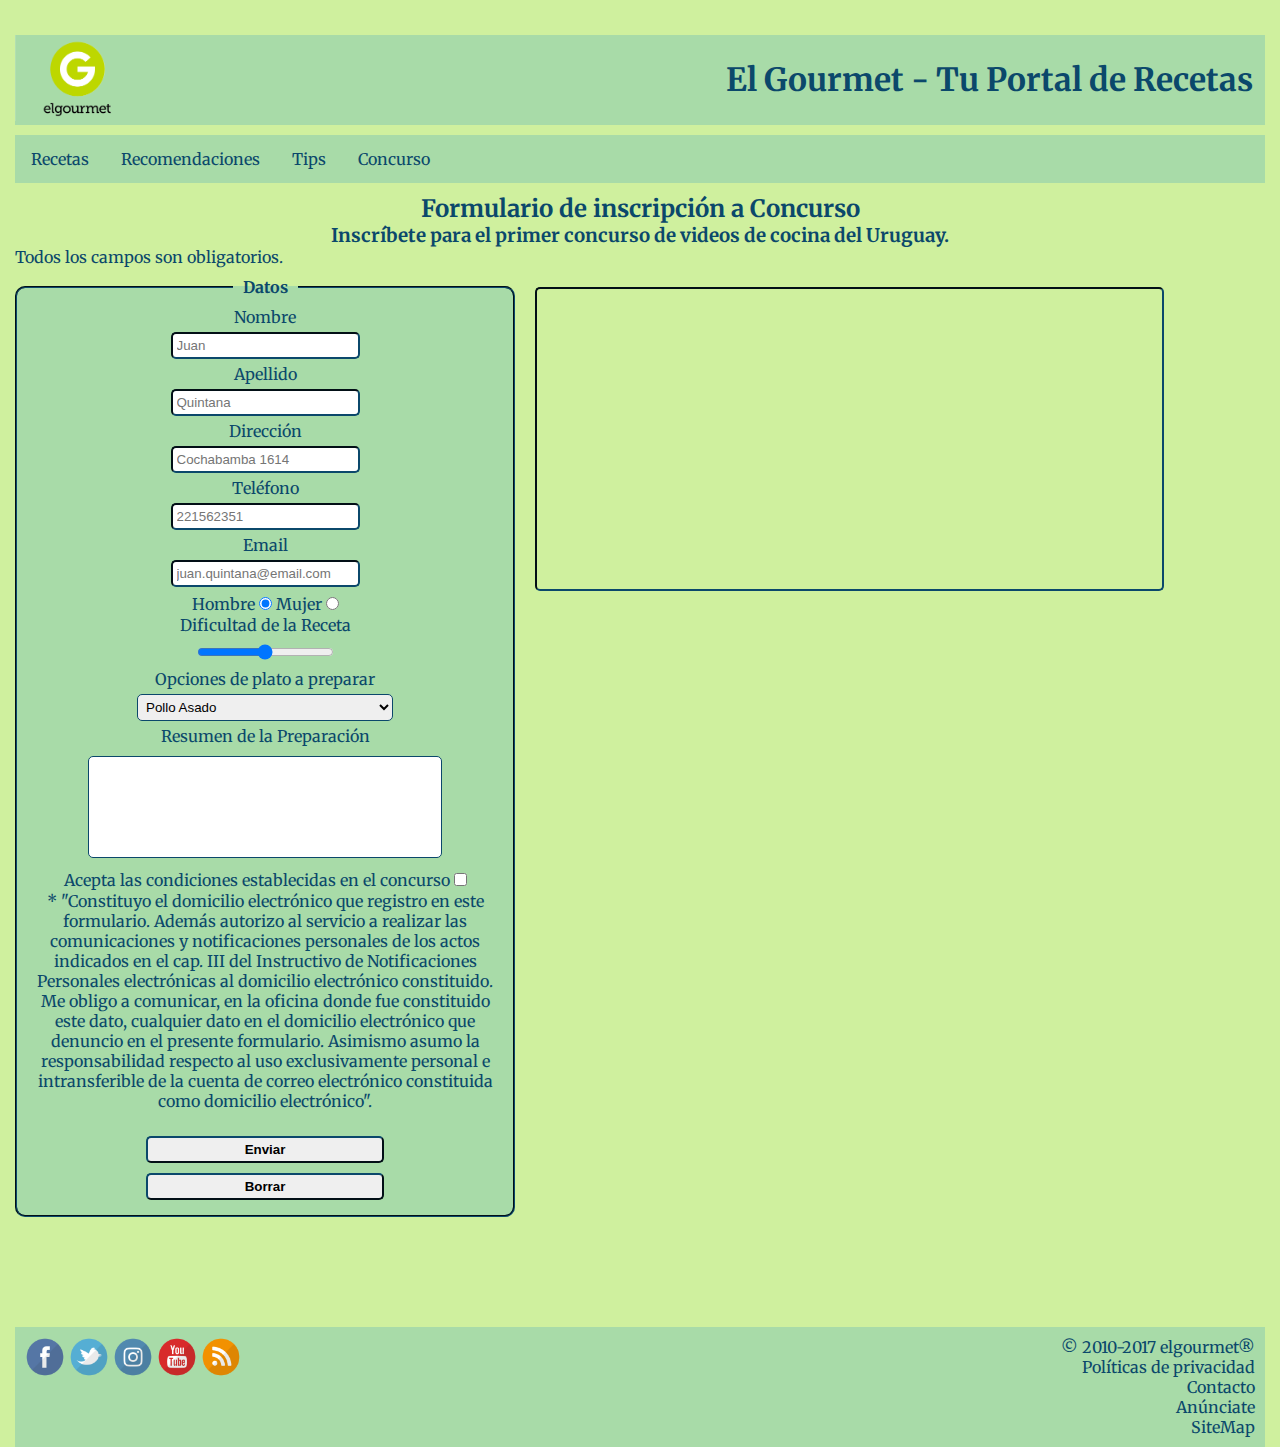
<file: concurso.html>
<!DOCTYPE html>
<html lang="es">
    <head>
        <meta charset="UTF-8">
        <meta name="viewport" content="width=device-width, initial-scale=1.0">
        <meta name="keywords" content="recetas,cocina">
        <meta name="description" content="Las mejores recetas al alcance de tu mano, en esta página podras encontrar desde recetas faciles y economicas hasta las platos mas complejos.">
        <meta name="author" content="Diego Garcia">
        <!--Titulo de la pagina-->
        <title>El Gourmet - Las Mejores Recetas</title>
        <link rel="shortcut icon" href="img/LogoGourmet.png">
        <!--Estilo de la pagina-->
        <link href="css/style.css" rel="stylesheet" type="text/css">
        <link href="https://fonts.googleapis.com/css?family=Merriweather" rel="stylesheet">
        
    </head>
    <body>
        <header><img class="logo" src="img/LogoGourmet.png" alt="logo" title="logo"><h1>El Gourmet - Tu Portal de Recetas</h1></header>
        <nav>
            <ul>
                <li><a href="index.html" title="Recetas">Recetas</a></li>
                <li><a href="#recomendaciones" title="Recomendaciones">Recomendaciones</a></li>
                <li><a href="#tips" title="Tips">Tips</a></li>
                <li><a href="concurso.html" title="Concurso">Concurso</a></li>
            </ul>
        </nav>
        <!--Main Section of the page, excludes menu, header, footer, etc-->
        <main>
            <h2>Formulario de inscripción a Concurso</h2>
            <h3>Inscríbete para el primer concurso de videos de cocina del Uruguay.</h3>
            <p>Todos los campos son obligatorios.</p>
            <form>
                <fieldset>
                    <legend>Datos</legend>
                    <label for="firstName" title="Nombre">Nombre</label>
                    <input type="text" id="firstName" name="firstName" placeholder="Juan" required="required">
                    <label for="lastName" title="Apellido">Apellido</label>
                    <input type="text" id="lastName" name="lastName" placeholder="Quintana" required="required">
                    <label for="address" title="Dirección">Dirección</label>
                    <input type="text" id="address" name="address" placeholder="Cochabamba 1614" required="required">
                    <label for="telephone" title="Teléfono">Teléfono</label>
                    <input type="tel" id="telephone" name="telephone" placeholder="221562351" required="required">
                    <label for="email" title="Email">Email</label>
                    <input type="email" id="email" name="email" placeholder="juan.quintana@email.com" required="required">
                    <label for="male" class="inline" title="Hombre">Hombre</label>
                    <input type="radio" id="male" name="sex" required="required" checked="checked">
                    <label for="female" class="inline" title="Mujer">Mujer</label>
                    <input type="radio" id="female" name="sex" required="required">
                    <label for="difficulty" title="Dificultad de la Receta">Dificultad de la Receta</label>
                    <input type="range" min="1" max="5" id="difficulty" name="difficulty">
                    <label for="dish" title="Opciones de plato a preparar">Opciones de plato a preparar</label>
                    <select id="dish" name="dish">
                        <option value="1">Pollo Asado</option>
                        <option value="2">Pasta</option>
                        <option value="3">Fideos Adria Vencidos solo con aceite</option>
                        <option value="4">Arroz con "atún"</option>
                        <option value="5">Lasagna</option>
                    </select>
                    <label for="preparation" title="Resumen de la Preparación">Resumen de la Preparación</label>
                    <textarea id="preparation"></textarea>
                    <label for="terms" class="inline" title="Acepta las condiciones establecidas en el concurso">Acepta las condiciones establecidas en el concurso</label>
                    <input type="checkbox" id="terms" class="inline" name="terms" required="required">
                    <p>* "Constituyo el domicilio electrónico que registro en este formulario. Además autorizo al servicio a realizar las comunicaciones y notificaciones personales de los actos indicados en el cap. III del Instructivo de Notificaciones Personales electrónicas al domicilio electrónico constituido. Me obligo a comunicar, en la oficina donde fue constituido este dato, cualquier dato en el domicilio electrónico que denuncio en el presente formulario. Asimismo asumo la responsabilidad respecto al uso exclusivamente personal e intransferible de la cuenta de correo electrónico constituida como domicilio electrónico".</p>
                    <br>
                    <input class="button inline" type="submit" value="Enviar">
                    <input class="button inline" type="reset" value="Borrar">
                </fieldset>
            </form>
            <div class="embed-responsive">
                <iframe src="https://www.google.com/maps/embed?pb=!1m14!1m12!1m3!1d18506.135633880564!2d-56.16038295672195!3d-34.92016174745834!2m3!1f0!2f0!3f0!3m2!1i1024!2i768!4f13.1!5e0!3m2!1sen!2suy!4v1502634274819" allowfullscreen></iframe>
            </div>
            
        </main>
        <!--Pie de página-->
        <footer>
            <ul class="inline leftAlign">
                <li class="inline"><a href="http:\\www.facebook.com" title="Facebook"><img src="img/facebook.png" alt="Facebook" class="mediaIcons"></a></li>
                <li class="inline"><a href="http:\\www.twitter.com" title="Twitter"><img src="img/twitter.png" alt="Twitter" class="mediaIcons"></a></li>
                <li class="inline"><a href="http:\\www.instagram.com" title="Instagram"><img src="img/instagram.png" alt="Instagram" class="mediaIcons"></a></li>
                <li class="inline"><a href="http:\\www.YouTube.com" title="Youtube"><img src="img/youtube.png" alt="Youtube" class="mediaIcons"></a></li>
                <li class="inline"><a href="#" title="RSS"><img src="img/rss.png" alt="RSS" class="mediaIcons"></a></li>
            </ul>
            <ul class="inline rightAlign">
                <li>© 2010-2017 elgourmet®</li>
                <li><a href="#">Políticas de privacidad</a></li>
                <li><a href="#">Contacto</a></li>
                <li><a href="#">Anúnciate</a></li>
                <li><a href="#">SiteMap</a></li>
            </ul>
        </footer>
    </body>
</html>
</file>
<file: css/style.css>
@charset "UTF-8";
/*CSS RESET*/
*{margin:0; padding:0;}

body{
    /*color: white;*/
    background-color: rgb(207,240,158);
    color: rgb(11,72,107);
    overflow: auto;
    width: auto;
    margin: 20px auto 0 auto;
    padding: 15px 15px 0 15px;
    font-family: 'Merriweather', serif;
}

main{
    width: 100%;
    overflow: hidden;
    
    
}

nav{
    clear: both;
}

header{
    overflow: hidden;
}

header, nav{
    background-color: rgb(168,219,168);
    margin-bottom: 10px;
}

article{
    margin: 1%;
    width: 31.32%;
    float: left;
    
}

.mediumArticle{
    margin: 1%;
    width: 48%;
    float: left;
    
}

.largeArticle{
    margin: 1%;
    width: 98%;
    float: left;
    
}
.smallArticle{
    margin: 1%;
    width: 22%;
    float: left;
}


img{
    width: 100%;
    
            
}

.largeImage{
    border-radius: 10px 10px 0 0;
    border-color: rgb(11,72,107);
}

figcaption{
    margin-top: -4px;
    background-color:rgb(121,189,154);
    padding: 1%;
    
    
}



section{
    width: 100%;
    overflow: hidden;
    
}

figure{
    width: 100%;
    
}


.logo{
    float: left;
    width:10%
}

h1{
    margin-top: 2%; 
    margin-bottom: 2%;
    margin-right: 1%;
    float: right;
    
}

h1,h2,h3{
    text-align: center;
    
}

nav ul {
    overflow: auto;
}

nav li {
    float: left;
}
ul{
    
    list-style-type: none;
    margin: 0;
    
}


a{
    text-decoration: none;
    color: inherit;
    
    
}



article:hover{
    transition: all .2s ease-in-out;
    transform: scale(1.03);
    color:white;
    
}

.smallArticle:hover{
    transform: none;
    color: rgb(11,72,107);
    
}

.smallArticle ol li:hover{
    color:white;
    transition: all .2s ease-in-out;
    transform: scale(1.2);
}

.button:hover{
    transition: all .2s ease-in-out;
    transform: scale(1.1);
}

.button{
    width: 50%;
    font-weight: bold;
}


nav li a{
    display: block;
    text-align: center;
    padding: 14px 16px;
    
}

footer ul li.inline a:hover{
    background-color: rgb(168,219,168);
}

li a:hover{
    background-color: rgb(59,134,134);
    
    
}


input, select{
    display: block;
    margin: 5px auto;
    border-radius: 5px;
    border-color: rgb(11,72,107);
    padding: 4px;
}

input[type='radio']{
    display: inline;
}

.inline{
    display: inline;
}

label{
    display: block;
    margin: 0;
}

textarea{
    display: block;
    margin: 10px auto;
    resize: none;
    width: 352px;
    height: 100px;
    border-radius: 5px;
    border-color: rgb(11,72,107);
    
}

legend{
    text-align: center;
    font-weight: bold;
    padding: 0 10px;
}

fieldset{
    padding: 10px;
    border-radius: 10px;
    border-color: rgb(11,72,107);
    background-color: rgb(168,219,168);
    
    
}

footer{
    margin-top: 100px;
    clear: both;
    background-color: rgb(168,219,168);
    padding: 10px;
    overflow: auto;
}

footer ul.rightAlign{
    float: right;
    text-align: right;
    
}

footer ul.leftAlign{
    text-align: left;
}

form{
    width: 40%;
    margin: 10px auto;
    float: left;
}

iframe{
    width: 100%;
    height: 300px;
    border-radius: 5px;
    border-color: rgb(11,72,107);
    
}

div.embed-responsive{
    width: 50%;
    float: left;
    margin: 20px;
}

form{
    text-align: center;
}

.mediaIcons{
    width: 40px;
        
}


.colText{
    column-count: 3;
    background-color: rgb(168,219,168);
    padding:5px;
    
}

ol {
    text-align: center;
    list-style-position: inside;
}

ol li{
    margin:4% 1%;
    width:auto;
}


ol li a img{
    width: auto;
    max-width: 25%;
    display: block;
    margin: 0 auto;
    
}
</file>
